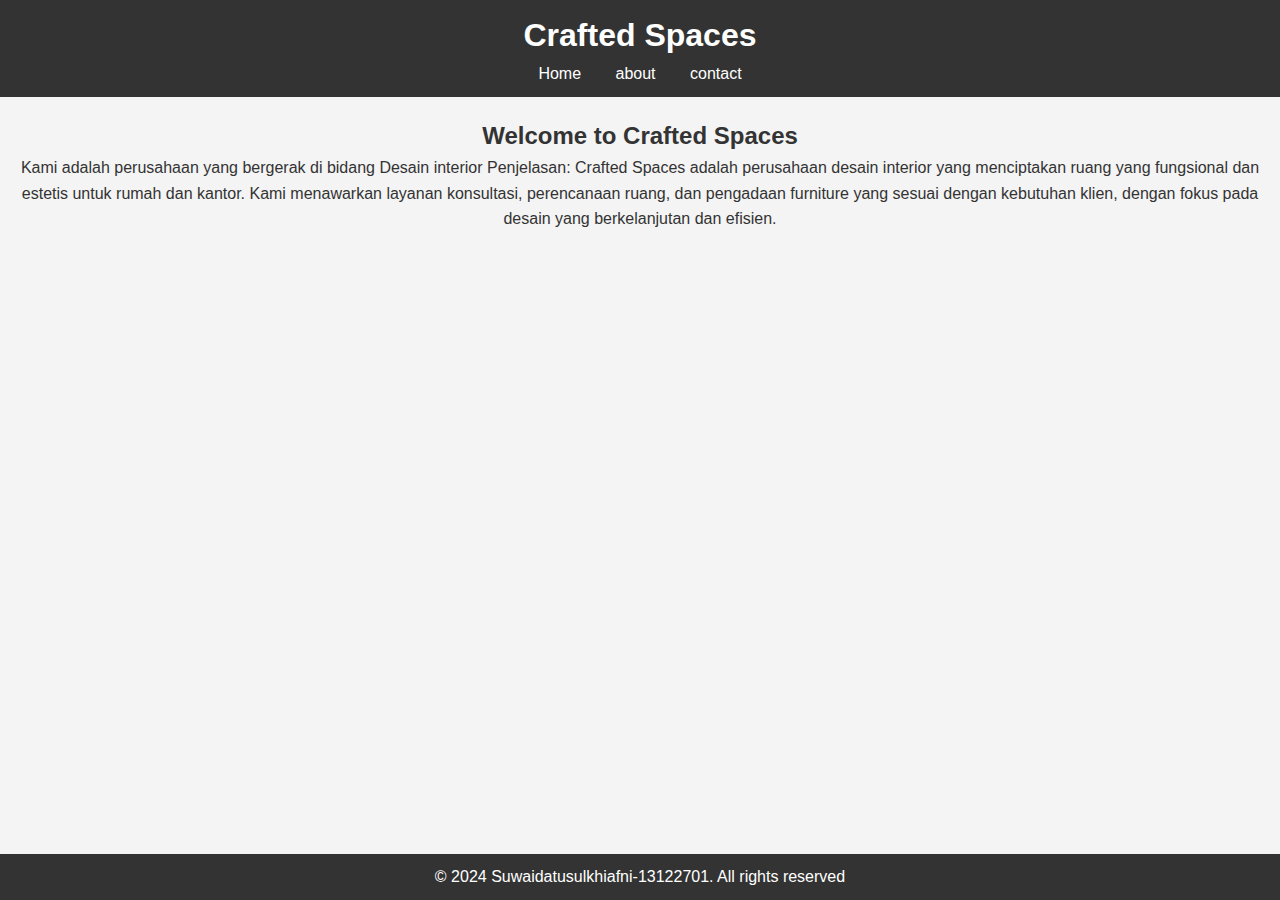
<file: page/index.html>
<!DOCTYPE html>
<html lang="en">
<head>
   <meta charset="UTF-8">
   <meta name="viewport" content="width=device-width, initial-scale=1.0">
   <title>Company Profile<<</title>
   <link rel="stylesheet" href="../style/style.css">
</head>
<body>
   <header>
      <h1>Crafted Spaces</h1>
      <nav>
         <ul>
            <li><a href="index.html">Home</a></li>
            <li><a href="about.html">about</a></li>
            <li><a href="contact.html">contact</a></li>
         </ul>
      </nav>
   </header>
   <main>

      <h2>Welcome to Crafted Spaces</h2>
      <p>Kami adalah perusahaan yang bergerak di bidang Desain interior 
         Penjelasan: Crafted Spaces adalah perusahaan desain interior yang menciptakan ruang yang fungsional dan estetis untuk rumah dan kantor.
         Kami menawarkan layanan konsultasi, perencanaan ruang, dan pengadaan furniture yang sesuai dengan kebutuhan klien, dengan fokus pada desain yang berkelanjutan dan efisien.</p>
   </main>
   <footer>
      <p>© 2024 Suwaidatusulkhiafni-13122701. All rights reserved</p>
   </footer>
</body>
</html>
</file>
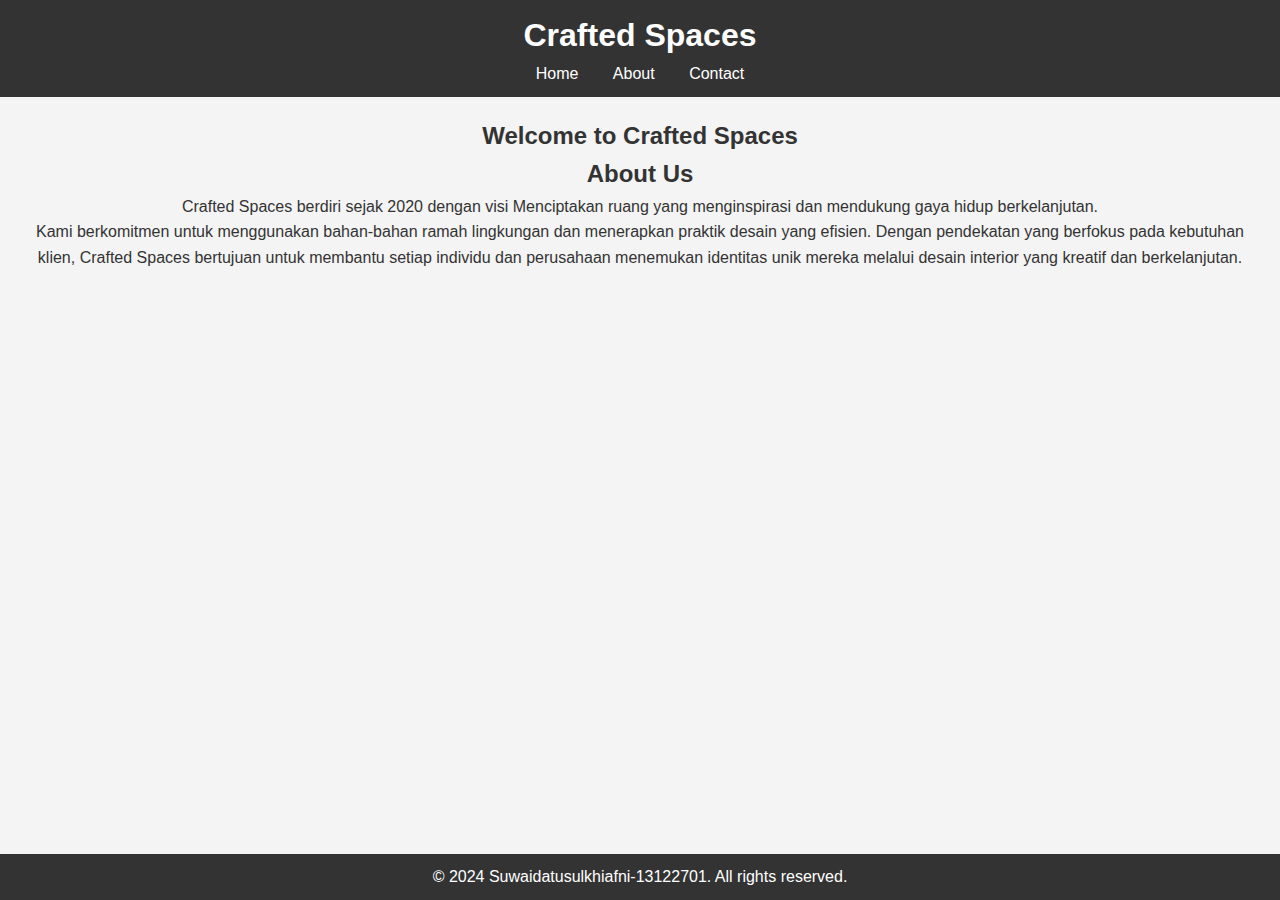
<file: page/about.html>
<!DOCTYPE html>
<html lang="en">
<head>
    <meta charset="UTF-8">
    <meta name="viewport" content="width=device-width, initial-scale=1.0">
    <title>Company Profile</title>
    <link rel="stylesheet" href="../style/style.css">
</head>
<body>
    <header>
        <h1>Crafted Spaces</h1>
        <nav>
            <ul>
                <li><a href="index.html">Home</a></li>
                <li><a href="about.html">About</a></li>
                <li><a href="contact.html">Contact</a></li>
            </ul>
        </nav>
    </header>
    <main>
        <h2>Welcome to Crafted Spaces</h2>
        <h2>About Us</h2>
        <p> Crafted Spaces berdiri sejak 2020 dengan visi Menciptakan ruang yang menginspirasi dan mendukung gaya hidup berkelanjutan.</p>
        <p>Kami berkomitmen untuk menggunakan bahan-bahan ramah lingkungan dan menerapkan praktik desain yang efisien. 
         Dengan pendekatan yang berfokus pada kebutuhan klien, Crafted Spaces bertujuan untuk membantu setiap individu 
         dan perusahaan menemukan identitas unik mereka melalui desain interior yang kreatif dan berkelanjutan.</p>
    </main>
    <footer>
        <p>© 2024  Suwaidatusulkhiafni-13122701. All rights reserved.</p>
    </footer>
</body>
</html>
</file>
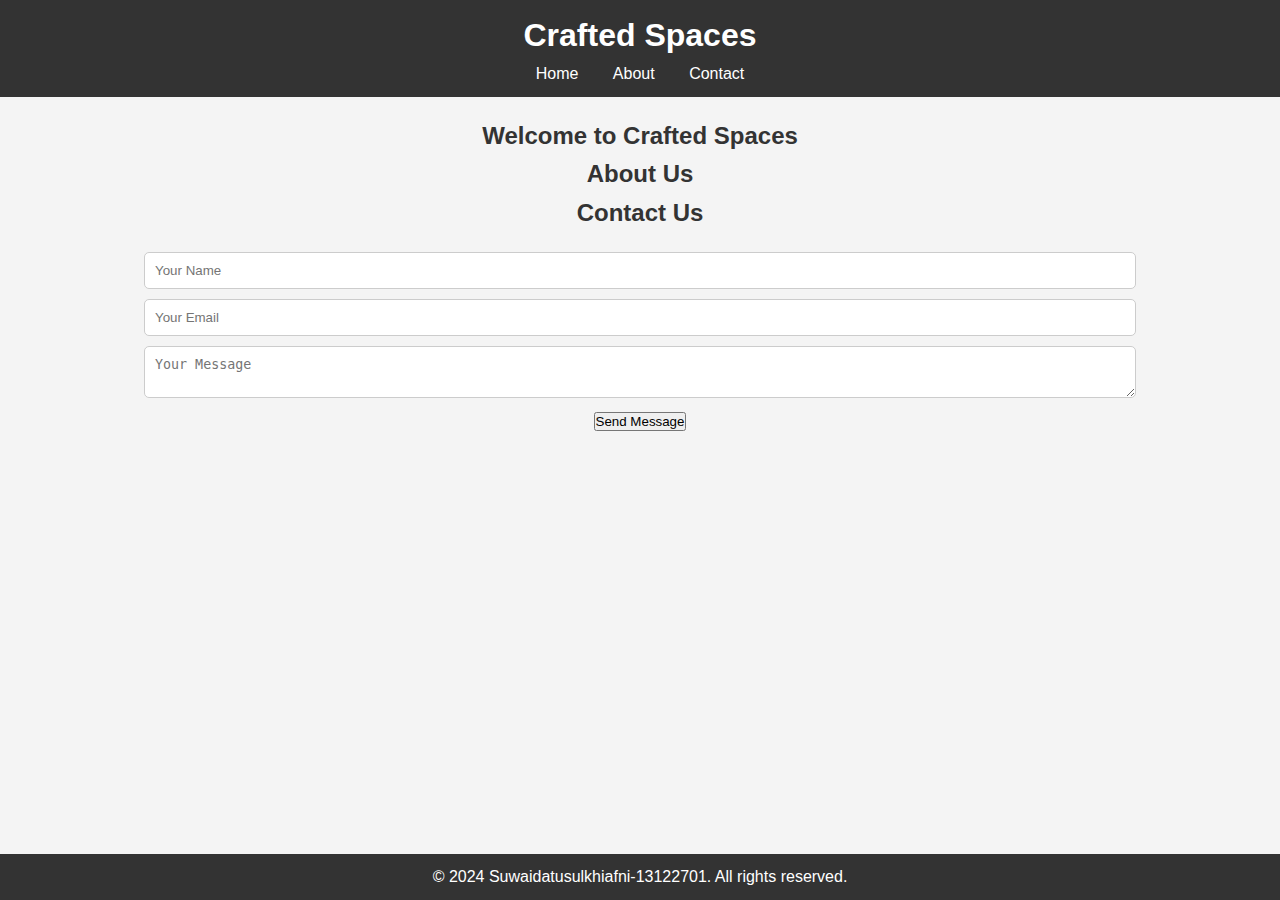
<file: page/contact.html>
<!DOCTYPE html>
<html lang="en">
<head>
    <meta charset="UTF-8">
    <meta name="viewport" content="width=device-width, initial-scale=1.0">
    <title>Company Profile</title>
    <link rel="stylesheet" href="../style/style.css">
</head>
<body>
    <header>
        <h1>Crafted Spaces</h1>
        <nav>
            <ul>
                <li><a href="index.html">Home</a></li>
                <li><a href="about.html">About</a></li>
                <li><a href="contact.html">Contact</a></li>
            </ul>
        </nav>
    </header>
    <main>
        <h2>Welcome to Crafted Spaces</h2>
        <h2>About Us</h2>
        <h2>Contact Us</h2>
        <form>
            <input type="text" name="name" placeholder="Your Name">
            <input type="email" name="email" placeholder="Your Email">
            <textarea name="message" placeholder="Your Message"></textarea>
            <button type="submit">Send Message</button>
        </form>
    </main>
    <footer>
        <p>© 2024 Suwaidatusulkhiafni-13122701. All rights reserved.</p>
    </footer>
</body>
</html>
</file>
<file: style/style.css>
/* Reset CSS */
* {
   margin: 0;
   padding: 0;
   box-sizing: border-box;
}

body {
   font-family: Arial, sans-serif;
   line-height: 1.6;
   background-color: #f4f4f4;
   color: #333;
}

header {
   background-color: #333;
   color: white;
   padding: 10px ;
   text-align: center;
}

nav ul {
   list-style-type: none;
}

nav ul li {
   display: inline;
   margin: 15px;
}

nav ul li a {
   color: white;
   text-decoration: none;
}

footer {
   background-color: #333;
   color: white;
   text-align: center;
   padding: 10px;
   position: fixed;
   width: 100%;
   bottom: 0;
}

main {
   padding: 20PX;
   text-align: center;
}

form {
   margin-top: 20px;
}

form input, form textarea {
   display: block;
   width: 80%;
   margin: 10px auto;
   padding: 10px;
   border: 1px solid #ccc;
   border-radius: 5px;
}

/* Responsif */
@media (max=width: 768px) {
   nav ul li {
      display: block;
      margin: 5px 0;
   }
   form input, form textarea {
      width: 98%;
   }
}
</file>
